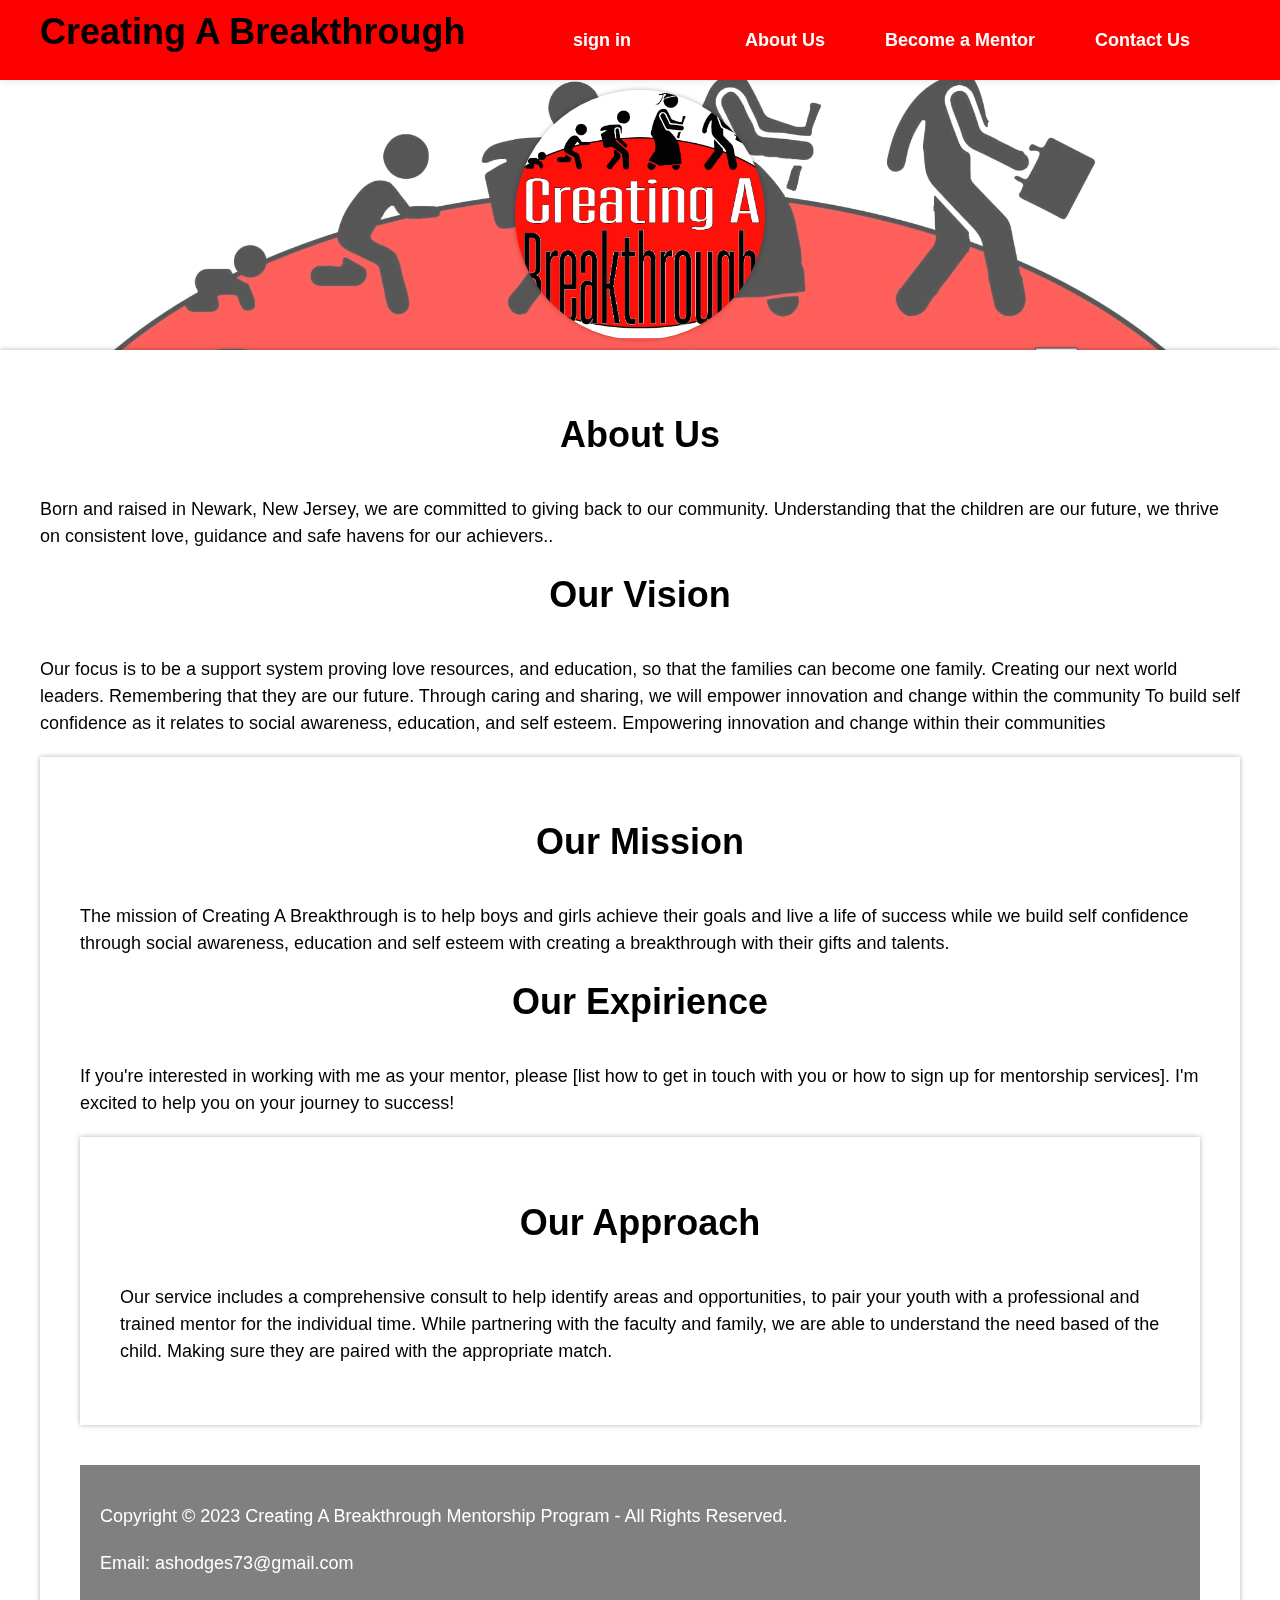
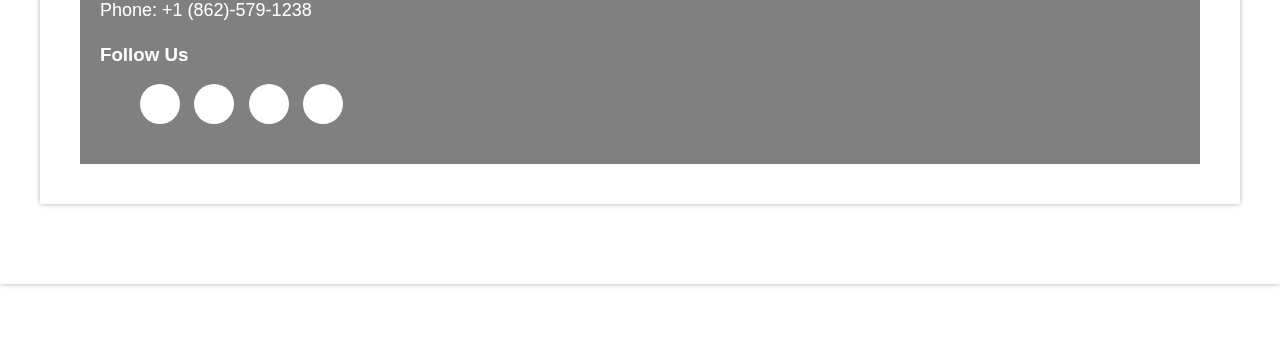
<file: index.html>
<!DOCTYPE html>
<html>
<head>
  <title>About Us</title>
  <style>
    :root {
      --primary-color: #ff0000; /* red */
      --secondary-color: #ffffff; /* white */
      --tertiary-color: #000000; /* black */
    }

    /* Styles for the header */
    header {
      background-color: var(--primary-color);
      color: var(--tertiary-color);
      padding: 20px;
    }

    /* Styles for the footer */
    footer {
      background-color: var(--tertiary-color);
      color: var(--secondary-color);
      padding: 20px;
    }

    /* Styles for the main content sections */
    .content-section {
      background-color: var(--secondary-color);
      color: var(--tertiary-color);
      padding: 40px;
      margin-bottom: 40px;
      box-shadow: 0 0 5px rgba(0, 0, 0, 0.3);
    }

    /* Styles for the mentor images */
    .mentor-images {
      display: flex;
      justify-content: space-around;
      align-items: center;
      flex-wrap: wrap;
      margin-bottom: 40px;
    }

    .mentor-image {
      width: 250px;
      height: 250px;
      border-radius: 50%;
      overflow: hidden;
      margin: 10px;
      box-shadow: 0 0 5px rgba(0, 0, 0, 0.3);
    }

    .mentor-image img {
      width: 100%;
      height: 100%;
      object-fit: cover;
    }

    /* Styles for the main content */
    .content {
      max-width: 800px;
      margin: 0 auto;
      text-align: justify;
      line-height: 1.5;
    }
    .content-section {
      position: relative;
      background-color: #ffffff;
      padding: 40px;
      margin-bottom: 40px;
      box-shadow: 0 0 5px rgba(0, 0, 0, 0.3);
    }

    .content-section:before {
      content: "Logo";
      position: absolute;
      top: 0;
      left: 0;
      width: 100%;
      height: 100%;
      background-image: url(redlogo.jpg);
      background-repeat: no-repeat;
      background-size: cover;
      opacity: 0.3;
      z-index: -1;
    }

    .content-section:nth-of-type(even):before {
      background-image: url(redlogo.jpg);
    }
  </style>
  <link rel="stylesheet" href="style.css" />
  <script>
    var today = new Date();
    var date = today.toLocaleDateString();
    var time = today.toLocaleTimeString();
    var datetime = date + ' ' + time;
    document.getElementById('datetime').innerHTML = datetime;
  </script>
</head>
<body>
  <nav>
    <h1>Creating A Breakthrough</h1>
    <script>
      var today = new Date();
var date = today.toLocaleDateString();
var time = today.toLocaleTimeString();
var datetime = date + ' ' + time;
document.getElementById('datetime').innerHTML = datetime;

   

    </script>
    <p id="datetime"></p>
   <div id="sign"> 
    
      <a class='ab' href="sign_in.html">sign in</a> 
    
       
  </div>
  <header>
    <ul>
      <li><a href="about.html">About Us</a></li>
      <li><a href="mentor.html">Become a Mentor</a></li>
      <li><a href="Contact.html">Contact Us</a></li>


      </script></li>
    </ul>
      </script>
  </script>
  </nav>
  </header>
</head>
<body>
 <!-- Mentor images -->
  <div class="mentor-images">
    <div class="mentor-image">
      <img src="redlogo.jpg" alt="Mentor 1">
    </div>

  <!-- Main content -->
  <div class="content-section">
    <h1>About Us</h1>
    <p>Born and raised in Newark, New Jersey, we are committed to giving back to our community. Understanding that the children are our future, we thrive on consistent love, guidance and safe havens for our achievers..</p>
    <h1>Our Vision</h1>
    <p>Our focus is to be a support system proving love resources, and education, so that the families can become one family. Creating our next world leaders. Remembering that they are our future. Through caring and sharing, we will empower innovation and change within the community

        To build self confidence as it relates to social awareness, education, and self esteem. Empowering innovation and change within their communities </p>
        <div class="content-section">
          <h1>Our Mission</h1>
    <p> The mission of Creating A Breakthrough is to help boys and girls achieve their goals and live a life of success while we build self confidence through social awareness, education and self esteem with creating a breakthrough with their gifts and talents. </p>
    <h1>Our Expirience</h1>
    <p>If you're interested in working with me as your mentor, please [list how to get in touch with you or how to sign up for mentorship services]. I'm excited to help you on your journey to success!</p>
    <div class="content-section">
      <h1>Our Approach</h1>
      <p>Our service includes a comprehensive consult to help identify areas and opportunities, to pair your youth with a professional and trained mentor for the individual time. While partnering with the faculty and family, we are able to understand the need based of the child. Making sure they are paired with the appropriate match. </p>
  </div>
</body>
<footer>
  <div class="container-fluid">
    <div class="row">
      <div class="col-md-3">
        <p>Copyright © 2023 Creating A Breakthrough Mentorship Program - All Rights Reserved.</p>
          <p>Email: ashodges73@gmail.com</p>
          <p>Phone: +1 (862)-579-1238</p>
      </div>
      <div class="col-md-3">
        <h3>Follow Us</h3>
        <ul class="social">
          <li><a href="#"><i class="fa fa-facebook"></i></a></li>
          <li><a href="#"><i class="fa fa-twitter"></i></a></li>
          <li><a href="#"><i class="fa fa-linkedin"></i></a></li>
          <li><a href="#"><i class="fa fa-instagram"></i></a></li>
        </ul>
      </div>
    </div>
  </div>
</footer>
</html>
</file>
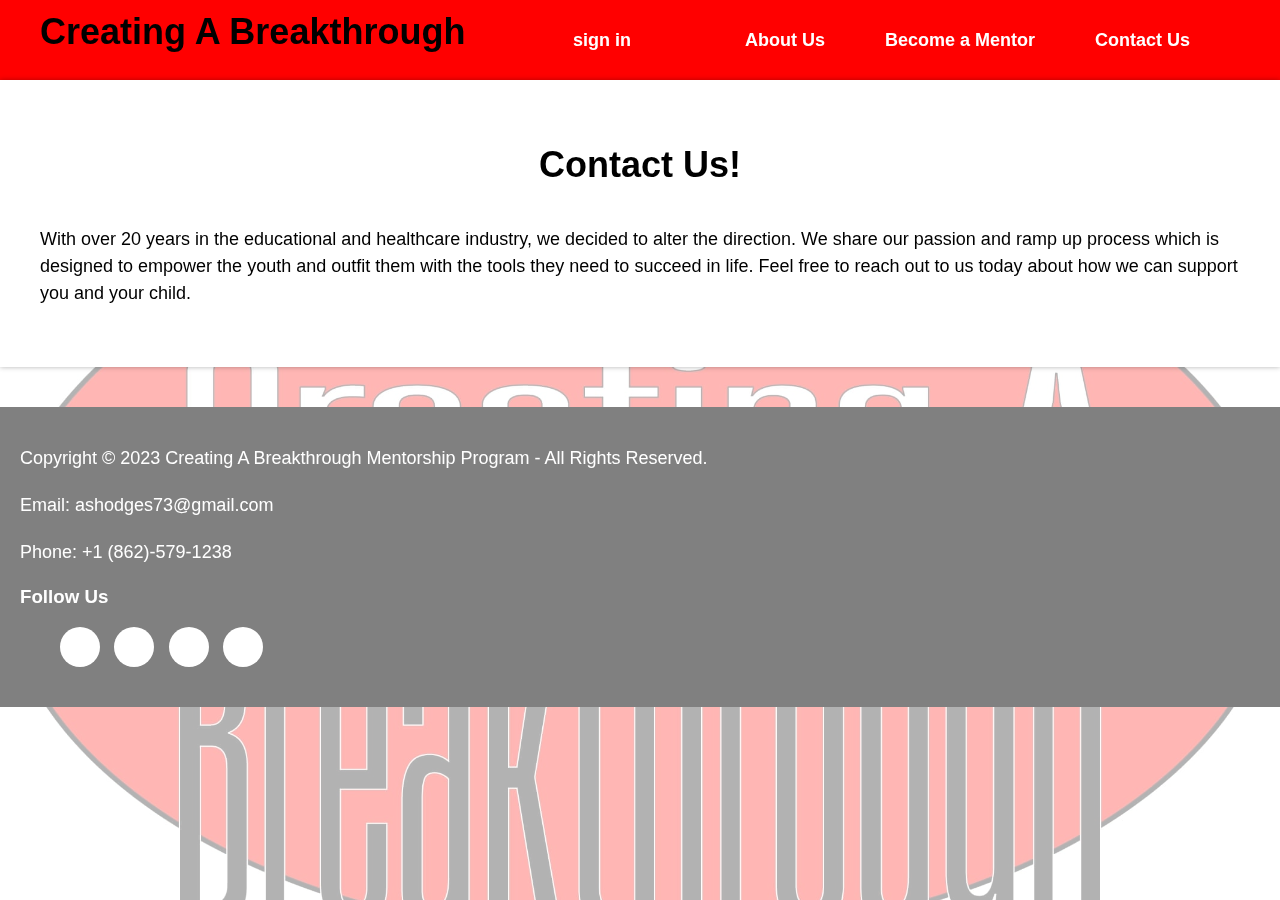
<file: contact.html>
<!DOCTYPE html>
<html lang='en'>
  <head>
    <meta charset='utf-8' />
    <meta name="viewport" content="width=device-width, initial-scale=1.0">
    <title>Creating A Breakthrough!</title>
    <link rel="stylesheet" href="style.css" />
  </head>
  <body>
    <nav>
    <h1>Creating A Breakthrough</h1>
    <script>
  var today = new Date();
  var date = today.toLocaleDateString();
  var time = today.toLocaleTimeString();
  var datetime = date + ' ' + time;
  document.getElementById('datetime').innerHTML = datetime;

     

      </script>
      <p id="datetime"></p>
     <div id="sign"> 
      
        <a class='ab' href="sign_in.html">sign in</a> 
      
         
    </div>
    <header>
      <ul>
        <li><a class="active" href="index.html">About Us</a></li>
        <li><a href="mentor.html">Become a Mentor</a></li>
        <li><a href="contact.html">Contact Us</a></li>


        </script></li>
      </ul>
        </script>
    </script>
    </nav>
    </header>
  </script>
    <div class="content-section">
    <h1>Contact Us!</h1>
    <p>With over 20 years in the educational and healthcare industry, we decided to alter the direction. We share our passion and ramp up process which is designed to empower the youth and outfit them with the tools they need to succeed in life. Feel free to reach out to us today about how we can support you and your child.</p>
  </body>
</div>
  <footer>
    <div class="container-fluid">
      <div class="row">
        <div class="col-md-3">
          <p>Copyright © 2023 Creating A Breakthrough Mentorship Program - All Rights Reserved.</p>
          <p>Email: ashodges73@gmail.com</p>
          <p>Phone: +1 (862)-579-1238</p>
        </div>
        <div class="col-md-3">
          <h3>Follow Us</h3>
          <ul class="social">
            <li><a href="#"><i class="fa fa-facebook"></i></a></li>
            <li><a href="#"><i class="fa fa-twitter"></i></a></li>
            <li><a href="#"><i class="fa fa-linkedin"></i></a></li>
            <li><a href="#"><i class="fa fa-instagram"></i></a></li>
          </ul>
        </div>
      </div>
    </div>
  </footer>
  
</html>
</file>
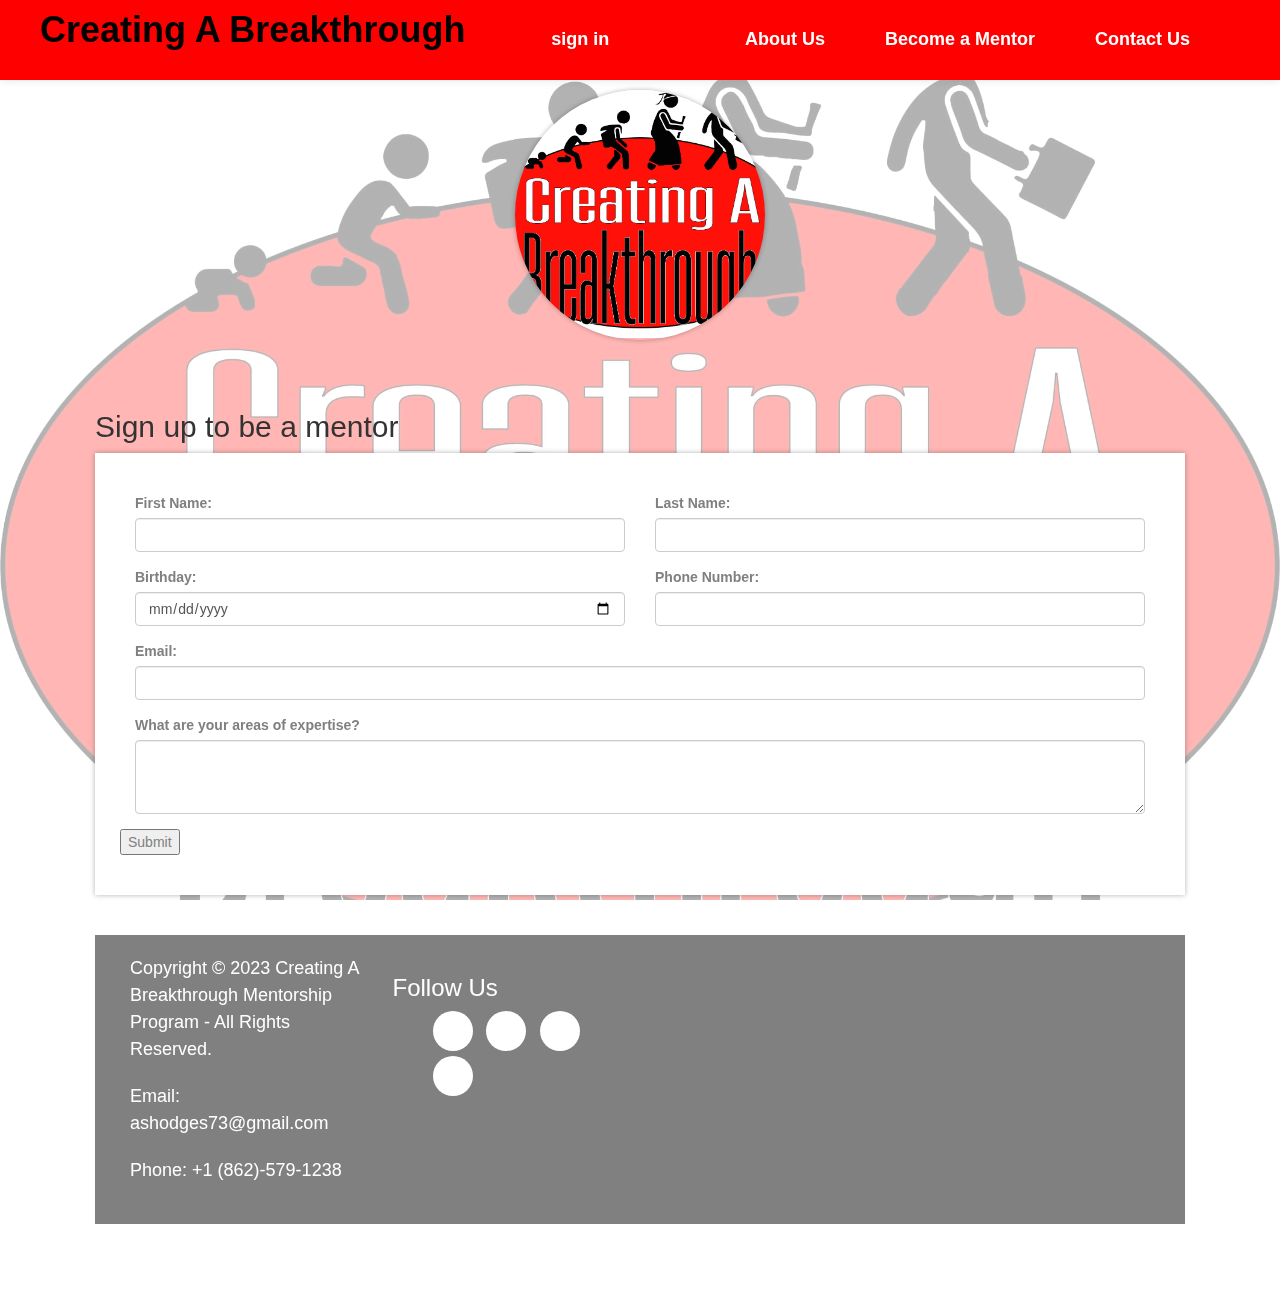
<file: mentor.html>
<!DOCTYPE html>
<html>
<head>
  <title>Becoming a Mentor!</title>
  <meta charset="utf-8">
  <meta name="viewport" content="width=device-width, initial-scale=1">
  <link rel="stylesheet" href="https://maxcdn.bootstrapcdn.com/bootstrap/3.4.1/css/bootstrap.min.css">
  <script src="https://ajax.googleapis.com/ajax/libs/jquery/3.6.1/jquery.min.js"></script>
  <script src="https://maxcdn.bootstrapcdn.com/bootstrap/3.4.1/js/bootstrap.min.js"></script>
  <link rel="stylesheet" href="style.css" />
  <script>
    var today = new Date();
    var date = today.toLocaleDateString();
    var time = today.toLocaleTimeString();
    var datetime = date + ' ' + time;
    document.getElementById('datetime').innerHTML = datetime;
  </script>
</head>
<body>
  <nav>
    <h1>Creating A Breakthrough</h1>
   <div id="sign"> 
    
      <a class='ab' href="sign_in.html">sign in</a> 
    
       
  </div>
  <header>
    <ul>
      <li><a href="index.html">About Us</a></li>
      <li><a href="mentor.html">Become a Mentor</a></li>
      <li><a href="Contact.html">Contact Us</a></li>


      </script></li>
    </ul>
      </script>
  </script>
  </nav>
  </header>
</head>
<body>
 <!-- Mentor images -->
  <div class="mentor-images">
    <div class="mentor-image">
      <img src="redlogo.jpg" alt="Mentor 1">
    </div>
<div class="container">
  <div class="row">
    <div class="col-md-12">
      <h2>Sign up to be a mentor</h2>
    </div>
  </div>
  <body>
    <div class="content-section">
  <form action="mentor_signup.php" method="post">
    <div class="row">
      <div class="col-md-6">
        <div class="form-group">
          <label for="first-name">First Name:</label>
          <input type="text" class="form-control" id="first-name" name="first-name" required>
        </div>
      </div>
      <div class="col-md-6">
        <div class="form-group">
          <label for="last-name">Last Name:</label>
          <input type="text" class="form-control" id="last-name" name="last-name" required>
        </div>
      </div>
    </div>
    <div class="row">
      <div class="col-md-6">
        <div class="form-group">
          <label for="birthday">Birthday:</label>
          <input type="date" class="form-control" id="birthday" name="birthday" required>
        </div>
      </div>
      <div class="col-md-6">
        <div class="form-group">
          <label for="phone">Phone Number:</label>
          <input type="tel" class="form-control" id="phone" name="number" required>
        </div>
      </div>
    </div>
    <div class="row">
      <div class="col-md-12">
        <div class="form-group">
          <label for="email">Email:</label>
          <input type="email" class="form-control" id="email" name="email" required> 
        </div>
      </div>
    </div>
    <div class="row">
      <div class="col-md-12">
        <div class="form-group">
          <label for="interests">What are your areas of expertise?</label>
          <textarea class="form-control" id="interests" name="interests" rows="3" required></textarea>
        </div>
      </div><button type="submit">Submit</button>
    </div>
    </div> 
    
</form>
</body>
   
      <footer>
        <div class="container-fluid">
          <div class="row">
            <div class="col-md-3">
              <p>Copyright © 2023 Creating A Breakthrough Mentorship Program - All Rights Reserved.</p>
                <p>Email: ashodges73@gmail.com</p>
                <p>Phone: +1 (862)-579-1238</p>
            </div>
            <div class="col-md-3">
              <h3>Follow Us</h3>
              <ul class="social">
                <li><a href="#"><i class="fa fa-facebook"></i></a></li>
                <li><a href="#"><i class="fa fa-twitter"></i></a></li>
                <li><a href="#"><i class="fa fa-linkedin"></i></a></li>
                <li><a href="#"><i class="fa fa-instagram"></i></a></li>
              </ul>
            </div>
          </div>
        </div>
      </footer>
      </html>
</file>
<file: style.css>
/* navbar styles */
nav {
  display: flex;
  justify-content: space-between;
  align-items: center;
  background-color: #ff0000; /* red */
  height: 80px;
  padding: 0 40px;
  box-shadow: 0 0 10px rgba(0, 0, 0, 0.1);
}

nav a {
  text-decoration: none;
  color: #ffffff; /* white */
  font-size: 18px;
  font-weight: bold;
  margin: 0 20px;
}

nav a:hover {
  color: #ffffff;
}

nav ul {
  display: flex;
  list-style: none;
  margin: 0;
  padding: 0;
}

nav li {
  margin: 0 10px;
}

/* page styles */
body {
  font-family: Arial, sans-serif;
  margin: 0;
  padding: 0;
  background-color: #ffffff; /* white */
}

.container {
  max-width: 1200px;
  margin: 0 auto;
  padding: 40px;
}

h1 {
  font-size: 36px;
  font-weight: bold;
  text-align: center;
  margin-bottom: 40px;
  color: #000000; /* black */
}

p {
  font-size: 18px;
  line-height: 1.5;
  margin-bottom: 20px;
  color: #000000; /* black */
}

.button {
  display: inline-block;
  background-color: #ff0000; /* red */
  color: #ffffff; /* white */
  font-size: 18px;
  font-weight: bold;
  padding: 10px 20px;
  border-radius: 5px;
  text-decoration: none;
}

.button:hover {
  background-color: #b30000; /* darker red */
}

footer {
  background-color: grey; /* black */
  color: #ffffff; /* white */
  padding: 90px 0;
}

footer h1 {
  font-size: 24px;
  font-weight: bold;
  margin-bottom: 20px;
  color: white;
}

footer p {
  font-size: 18px;
  line-height: 1.5;
  margin-bottom: 20px;
  color: white;
}

.social li {
  display: inline-block;
  margin-right: 10px;
}

.social a {
  display: inline-block;
  width: 40px;
  height: 40px;
  background-color: #ffffff; /* white */
  color: #000000; /* black */
  font-size: 24px;
  text-align: center;
  line-height: 40px;
  border-radius: 50%;
  transition: background-color 0.3s ease-in-out;
}

.social a:hover {
  background-color: #ff0000; /* red */
  color: #ffffff; /* white */
}
:root {
  --primary-color: rgba(255, 0, 0, 0.747); /* red */
  --secondary-color: #ffffff; /* white */
  --tertiary-color: grey; /* black */
}

/* Styles for the header */
header {
  background-color: var(--primary-color);
  color: var(--tertiary-color);
  padding: 20px;
}

/* Styles for the footer */
footer {
  background-color: var(--tertiary-color);
  color: var(--secondary-color);
  padding: 20px;
}

/* Styles for the main content sections */
.content-section {
  background-color: var(--secondary-color);
  color: var(--tertiary-color);
  padding: 40px;
  margin-bottom: 40px;
  box-shadow: 0 0 5px rgba(0, 0, 0, 0.3);
}

/* Styles for the mentor images */
.mentor-images {
  display: flex;
  justify-content: space-around;
  align-items: center;
  flex-wrap: wrap;
  margin-bottom: 40px;
}

.mentor-image {
  width: 250px;
  height: 250px;
  border-radius: 90%;
  overflow: hidden;
  margin: 10px;
  box-shadow: 0 0 5px rgba(0, 0, 0, 0.3);
}

.mentor-image img {
  width: 100%;
  height: 99%;
  object-fit: cover;
}

/* Styles for the main content */
.content {
  max-width: 800px;
  margin: 0 auto;
  text-align: justify;
  line-height: 1.5;
}
.content-section {
  position: relative;
  background-color: #ffffff;
  padding: 40px;
  margin-bottom: 40px;
  box-shadow: 0 0 5px rgba(0, 0, 0, 0.3);
}

.content-section:before {
  content: "";
  position: fixed;
  top: 0;
  left: 0;
  width: 100%;
  height: 100%;
  background-image: url(redlogo.jpg);
  background-repeat: no-repeat;
  background-size: cover;
  opacity: 0.3;
  z-index: -1;
}

.content-section:nth-of-type(even):before {
  background-image: url(redlogo.jpg);
}
</file>
